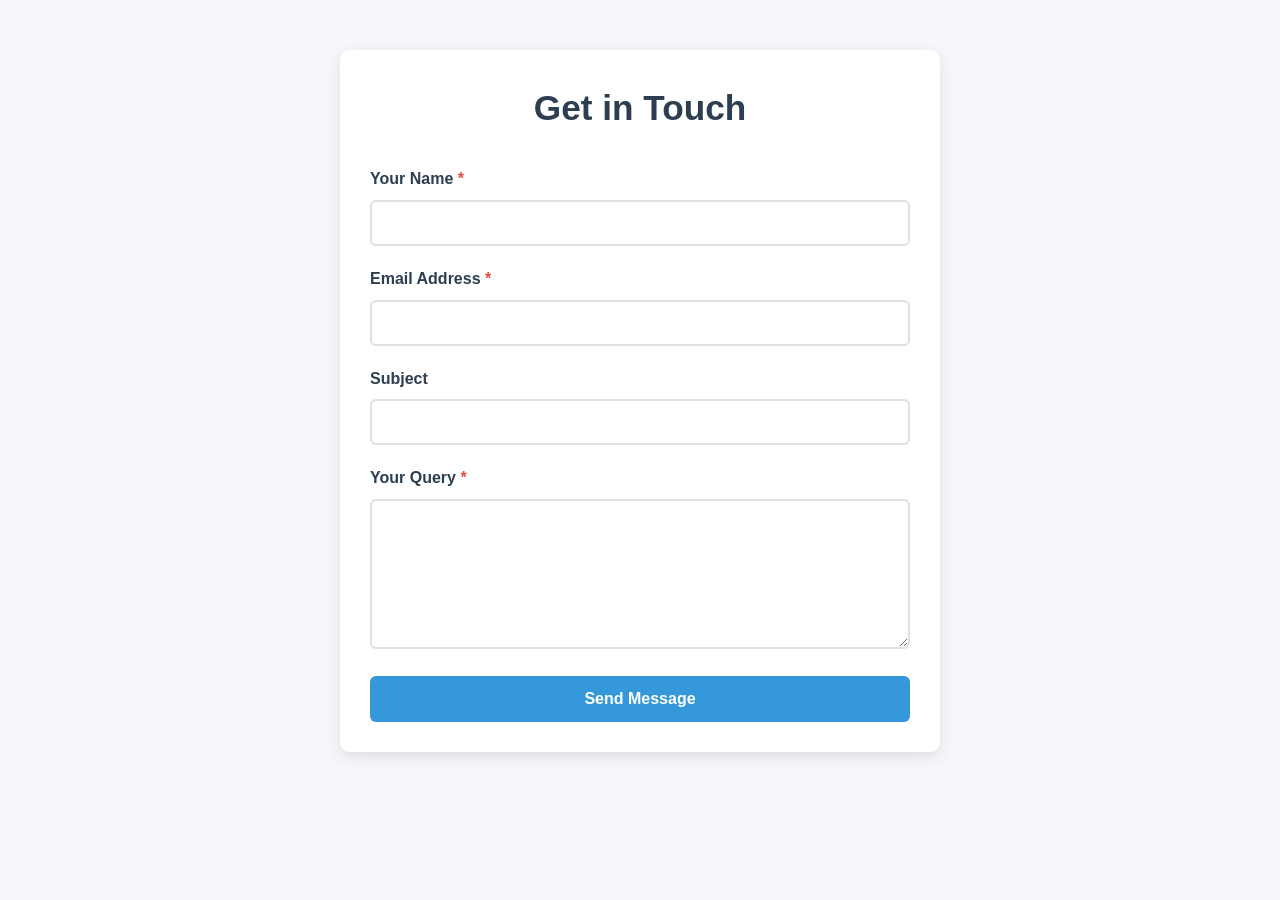
<file: querymail.html>
<!DOCTYPE html>
<html lang="en">
<head>
    <meta charset="UTF-8">
    <meta name="viewport" content="width=device-width, initial-scale=1.0">
    <title>Contact Us - Get in Touch</title>
    <style>
        * {
            margin: 0;
            padding: 0;
            box-sizing: border-box;
            font-family: 'Arial', sans-serif;
        }
        
        body {
            background-color: #f5f7fa;
            color: #333;
            line-height: 1.6;
        }
        
        .container {
            max-width: 600px;
            margin: 50px auto;
            padding: 30px;
            background: white;
            border-radius: 10px;
            box-shadow: 0 5px 15px rgba(0, 0, 0, 0.1);
        }
        
        h1 {
            text-align: center;
            color: #2c3e50;
            margin-bottom: 30px;
            font-size: 2.2rem;
        }
        
        .form-group {
            margin-bottom: 20px;
        }
        
        label {
            display: block;
            margin-bottom: 8px;
            font-weight: 600;
            color: #2c3e50;
        }
        
        input, textarea, select {
            width: 100%;
            padding: 12px;
            border: 2px solid #e0e0e0;
            border-radius: 6px;
            font-size: 16px;
            transition: border 0.3s;
        }
        
        input:focus, textarea:focus, select:focus {
            border-color: #3498db;
            outline: none;
        }
        
        textarea {
            min-height: 150px;
            resize: vertical;
        }
        
        button {
            background: #3498db;
            color: white;
            border: none;
            padding: 14px 25px;
            font-size: 16px;
            border-radius: 6px;
            cursor: pointer;
            width: 100%;
            font-weight: 600;
            transition: background 0.3s;
        }
        
        button:hover {
            background: #2980b9;
        }
        
        .success-message {
            display: none;
            background: #2ecc71;
            color: white;
            padding: 15px;
            border-radius: 6px;
            margin-bottom: 20px;
            text-align: center;
        }
        
        .error-message {
            display: none;
            background: #e74c3c;
            color: white;
            padding: 15px;
            border-radius: 6px;
            margin-bottom: 20px;
            text-align: center;
        }
        
        .required:after {
            content: " *";
            color: #e74c3c;
        }
    </style>
</head>
<body>
    <div class="container">
        <h1>Get in Touch</h1>
        
        <div id="successMessage" class="success-message">
            Thank you for your query! We'll get back to you soon.
        </div>
        
        <div id="errorMessage" class="error-message">
            There was an error submitting your form. Please try again.
        </div>
        
        <form id="queryForm" action="https://formsubmit.co/emekart2006@gmail.com" method="POST">
            <input type="hidden" name="_captcha" value="false">
            <input type="hidden" name="_next" value="?success=true">
            
            <div class="form-group">
                <label for="name" class="required">Your Name</label>
                <input type="text" id="name" name="name" required>
            </div>
            
            <div class="form-group">
                <label for="email" class="required">Email Address</label>
                <input type="email" id="email" name="email" required>
            </div>
            
            <div class="form-group">
                <label for="subject">Subject</label>
                <input type="text" id="subject" name="subject">
            </div>
            
            <div class="form-group">
                <label for="query" class="required">Your Query</label>
                <textarea id="query" name="query" required></textarea>
            </div>
            
            <button type="submit">Send Message</button>
        </form>
    </div>

    <script>
        document.addEventListener('DOMContentLoaded', function() {
            const form = document.getElementById('queryForm');
            const successMessage = document.getElementById('successMessage');
            const errorMessage = document.getElementById('errorMessage');
            
            // Check for success parameter in URL
            const urlParams = new URLSearchParams(window.location.search);
            if(urlParams.has('success')) {
                form.style.display = 'none';
                successMessage.style.display = 'block';
            }
            
            form.addEventListener('submit', function(e) {
                // You can add additional validation here if needed
                // e.preventDefault(); // Remove this line to allow form submission
                
                // This is where you would normally do AJAX submission
                // But since we're using FormSubmit.co, we'll let it handle it
            });
        });
    </script>
</body>
</html>
</file>
